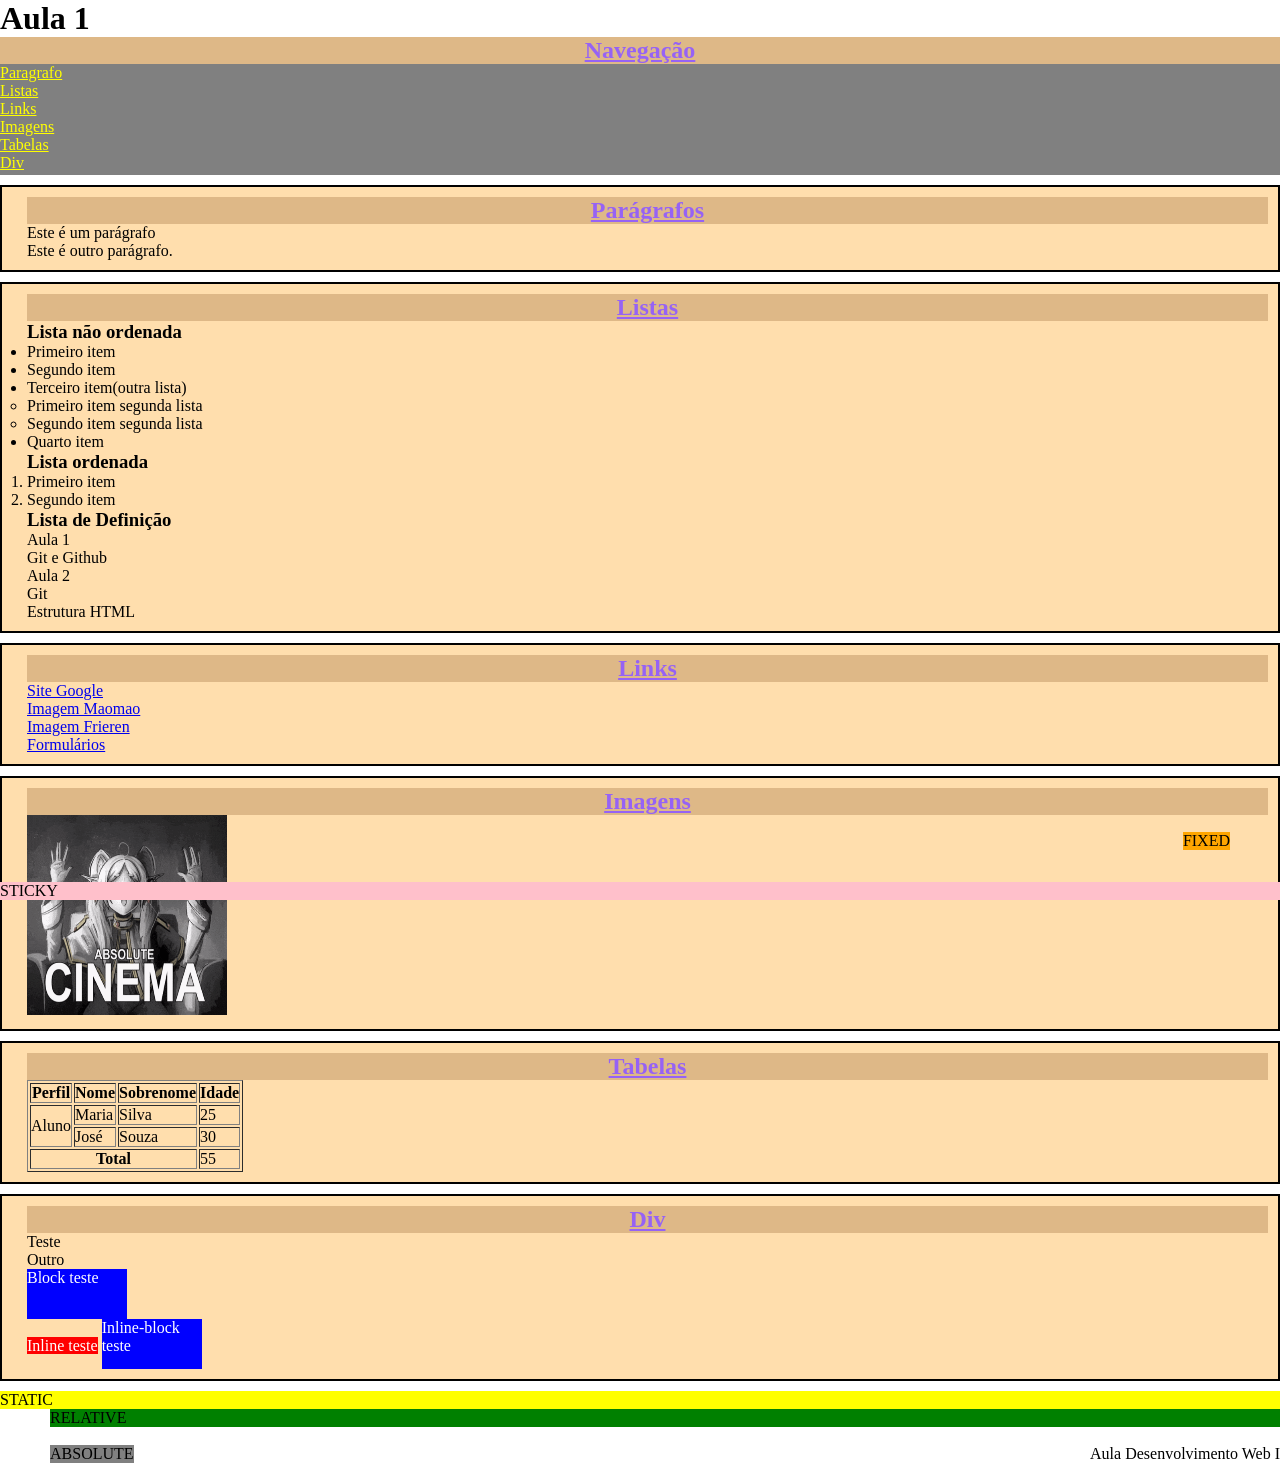
<file: index.html>
<!DOCTYPE html>
<html lang="pt-BR">
    
    <head>
        <meta charset="UTF-8">
        <meta name="viewport" content="width=device-width, initial-scale=1.0">
        <title>Aula2_DesenvolvimentoWeb</title>

        <link rel="stylesheet" href="style.css">

        <style>
            h2{
                color: rgb(150, 98, 245) !important;
                background-color: burlywood;
                text-align: center;
                text-decoration: underline;
                justify-content: center;
            }
        </style>

    </head>
    
    <body>
        
        <header>
            <h1>Aula 1</h1>
        </header>

        <nav id="menu" class="fundo-verde" style="position: sticky; top: 0px;">
            <h2>Navegação</h2>
            <ul>
                <li><a href="#paragrafo">Paragrafo</a></li>
                <li><a href="#listas">Listas</a></li>
                <li><a href="#links">Links</a></li>
                <li><a href="#imagens">Imagens</a></li>
                <li><a href="#tabelas">Tabelas</a></li>
                <li><a href="#div">Div</a></li>
            </ul>
        </nav>
        
        <main>
            <section id="paragrafo" class="fundo-verde">
                <h2 style = "color: blue; underline;">Parágrafos</h2>
                <p>Este é um parágrafo</p>
                <p>Este é outro parágrafo.</p>
            </section>
            
            <section id="listas">
                <h2>Listas</h2>
                <h3>Lista não ordenada</h3>
                <ul>
                    <li>Primeiro item</li>
                    <li>Segundo item</li>
                    <li>Terceiro item(outra lista)
                        <ul>
                            <li>Primeiro item segunda lista</li>
                            <li>Segundo item segunda lista</li>
                        </ul>
                    </li>
                    <li>Quarto item</li>
                </ul>
                <h3>Lista ordenada</h3>
                <ol>
                    <li>Primeiro item</li>
                    <li>Segundo item</li>
                </ol>
                <h3>Lista de Definição</h3>
                <dl>
                    <dt>Aula 1</dt>
                    <dd>Git e Github</dd>
                    <dt>Aula 2</dt>
                    <dd>Git</dd>
                    <dd>Estrutura HTML</dd>
                </dl>
            </section>

            <section id="links">
                <h2>Links</h2>
                <a href="http://www.google.com" target="_blank">Site Google</a>
                <br>
                <a href="Imagens/maomao.png" target="_blank">Imagem Maomao</a>
                <br>
                <a href="Imagens/frieren.jpg" target="_blank">Imagem Frieren</a>
                <br>
                <a href="formulario.html">Formulários</a>
            </section>

            <section id="imagens">
                <h2>Imagens</h2>
                <img src="Imagens/frieren-cinema.gif" alt="gif meme absolute frieren" width="200" height="200">
            </section>

            <section id="tabelas">
                <h2>Tabelas</h2>
                <table border="1">
                    <thead>
                        <tr>
                            <th scope="col">
                                Perfil
                            </th>
                            <th scope="col">
                                Nome
                            </th>
                            <th scope="col">
                                Sobrenome
                            </th>
                            <th scope="col">
                                Idade
                            </th>
                        </tr>
                    </thead>
                
                    <tbody>
                        <tr>
                            <td rowspan="2">
                                Aluno
                            </td>
                            <td>
                                Maria
                            </td>
                            <td>
                                Silva
                            </td>
                            <td>
                                25
                            </td>
                        </tr>
                        <tr>
                            <td>
                                José
                            </td>
                            <td>
                                Souza
                            </td>
                            <td>
                                30
                            </td>
                        </tr>
                    </tbody>
                
                    <tfoot>
                        <tr>
                            <th scope="row" colspan="3">
                                Total
                            </th>
                            <td>
                                55
                            </td>
                        </tr>
                    </tfoot>
                </table>
            </section>

            <section id="div">
                <h2>Div</h2>
                <div>
                    <p>Teste</p>
                    <p>Outro</p>
                </div>

                <div style="display: block; color: white; background-color: blue; height: 50px; width: 100px;">Block teste</div>
                <div style="display: inline; color: white; background-color: red; height: 50px;">Inline teste</div>
                <div style="display: inline-block; color: white; background-color: blue; height: 50px; width: 100px;">Inline-block teste</div>
                <!--None está no código fonte do site, mas não aparece na página. 
                    Normalmente utilizado em conjunto com JS para interações, aparece após algum comando-->
                <div style="display: none;color: white; background-color: red; height: 50px;">none teste</div>

            </section>

            <div style="background-color: yellow; position: static; left: 50px;">STATIC</div>

            <div style="background-color: green; position: relative; left: 50px;">RELATIVE</div>
            
            <div style="background-color: pink; position: sticky; bottom: 0px;">STICKY</div>

            <div style="background-color: gray; position: absolute; left: 50px;">ABSOLUTE</div>

            <div style="background-color: orange; position: fixed; bottom: 50px; right: 50px;">FIXED</div>

            

        </main>

        <footer>
            <p>Aula Desenvolvimento Web I</p>
        </footer>
    </body>

</html>
</file>
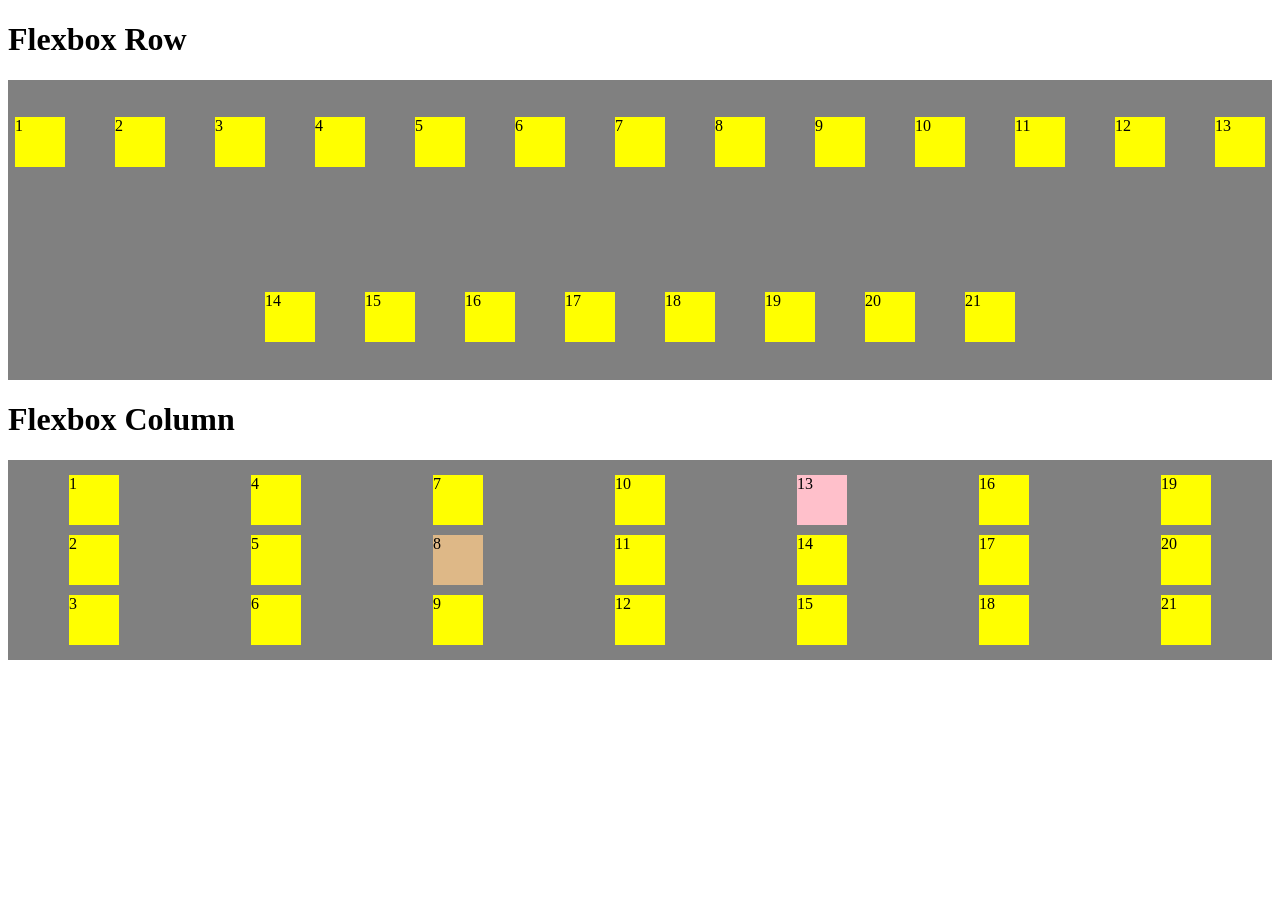
<file: flexbox.html>
<!DOCTYPE html>
<html>
    
    <head>
        <meta charset="UTF-8">
        <meta name="viewport" content="width=device-width, initial-scale=1.0">
        <title>Flexbox</title>

        <style>
            
            #flex-row{
                background-color: gray;
                display: flex;
                height: 300px;
                flex-direction: row;
                gap: 50px;
                justify-content: center;
                align-items: center;
                flex-wrap: wrap;
            }

            #flex-column{
                background-color: gray;
                display: flex;
                height: 200px;
                flex-direction: column;
                gap: 10px;
                flex-wrap: wrap;
                align-items: center;
                justify-content: center;
            }

            .flex-item{
                background-color: yellow;
                width: 50px;
                height: 50px;
            }

        </style>
    </head>

    <body>
        
        <h1>Flexbox Row</h1>
            <div id="flex-row">
                <div class="flex-item">1</div>
                <div class="flex-item">2</div>
                <div class="flex-item">3</div>
                <div class="flex-item">4</div>
                <div class="flex-item">5</div>
                <div class="flex-item">6</div>
                <div class="flex-item">7</div>
                <div class="flex-item">8</div>
                <div class="flex-item">9</div>
                <div class="flex-item">10</div>
                <div class="flex-item">11</div>
                <div class="flex-item">12</div>
                <div class="flex-item">13</div>
                <div class="flex-item">14</div>
                <div class="flex-item">15</div>
                <div class="flex-item">16</div>
                <div class="flex-item">17</div>
                <div class="flex-item">18</div>
                <div class="flex-item">19</div>
                <div class="flex-item">20</div>
                <div class="flex-item">21</div>
            </div>

            <h1>Flexbox Column</h1>
            <div id="flex-column">
                <div class="flex-item">1</div>
                <div class="flex-item">2</div>
                <div class="flex-item">3</div>
                <div class="flex-item">4</div>
                <div class="flex-item">5</div>
                <div class="flex-item">6</div>
                <div class="flex-item">7</div>
                <div class="flex-item" style="background-color: burlywood;">8</div>
                <div class="flex-item">9</div>
                <div class="flex-item">10</div>
                <div class="flex-item">11</div>
                <div class="flex-item">12</div>
                <div class="flex-item" style="background-color: pink;">13</div>
                <div class="flex-item">14</div>
                <div class="flex-item">15</div>
                <div class="flex-item">16</div>
                <div class="flex-item">17</div>
                <div class="flex-item">18</div>
                <div class="flex-item">19</div>
                <div class="flex-item">20</div>
                <div class="flex-item">21</div>
            </div>


    </body>

</html>
</file>
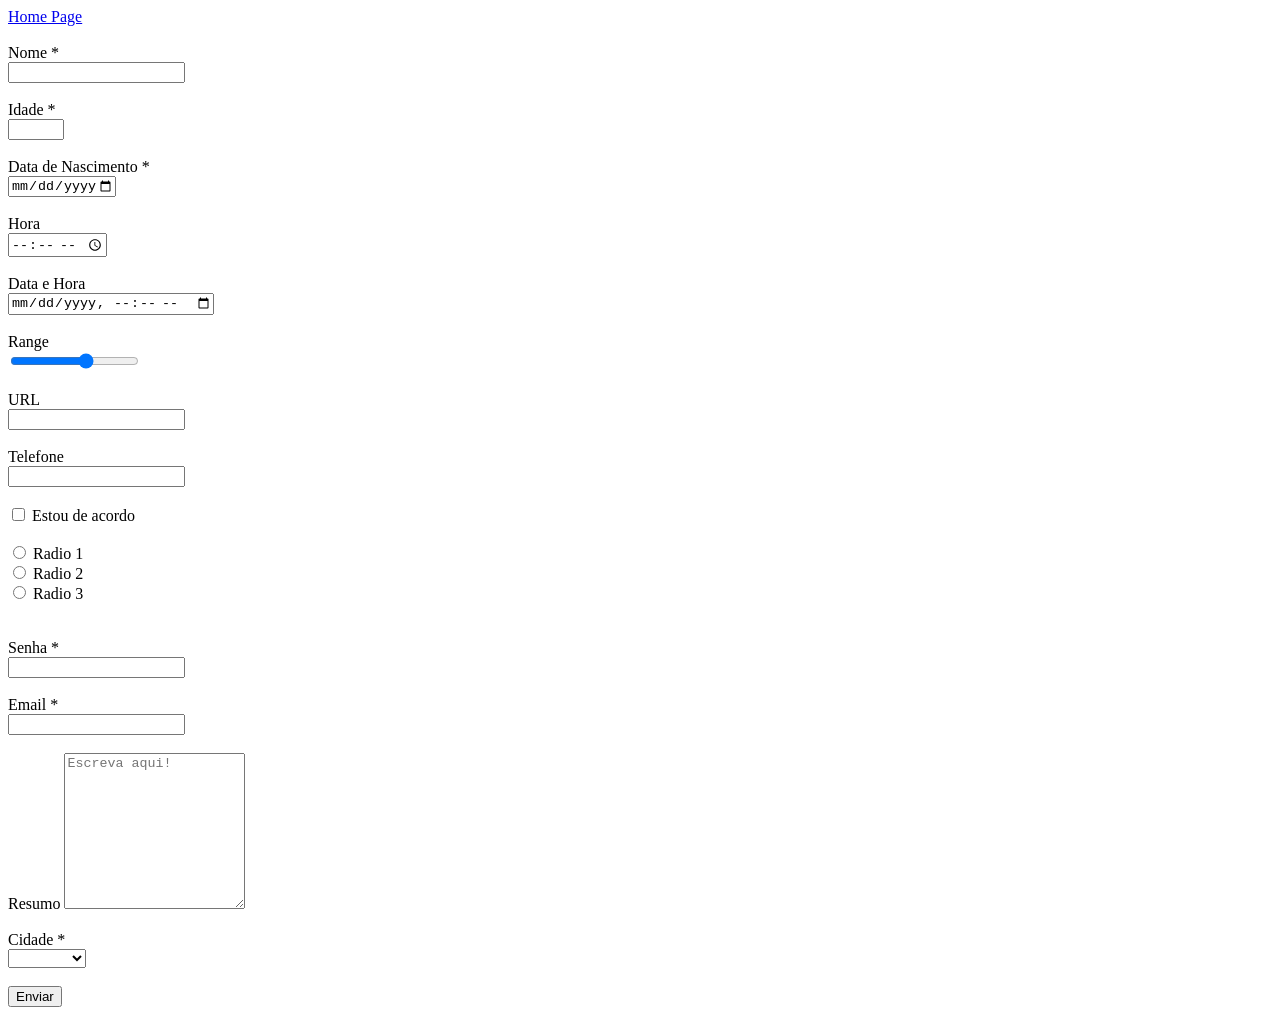
<file: formulario.html>
<!DOCTYPE html>
<html>

    <head>

        <title>Formulários</title>

    </head>

    <body>

        <a href="index.html">Home Page</a>
        <br><br>

        <form action="" method="GET" enctype="multipart/form-data">

            <label for="id_nome">Nome *</label><br>
            <input id="id_nome" name="nome" required minlength="4" maxlength="10">
            <br><br>

            <label for="id_idade">Idade *</label><br>
            <input type="number" id="id_idade" name="idade" required min="0" max="200">
            <br><br>

            <label for="id_nascimento">Data de Nascimento *</label><br>
            <input type="date" id="id_nascimento" name="nascimento" required max="2026-09-05">
            <br><br>

            <label for="id_hora">Hora</label><br>
            <input type="time" id="id_hora" name="hora" min="09:00" max="17:00">
            <br><br>

            <label for="id_datetime">Data e Hora</label><br>
            <input type="datetime-local" id="id_datetime" name="datatime" min="2026-09-05T12:00">
            <br><br>

            <label for="id_range">Range</label><br>
            <input type="range" id="id_range" name="range" required min="0" max="10" step="2"> 
            <br><br>

            <label for="id_url">URL</label><br>
            <input type="url" id="id_url" name="url">
            <br><br>

            <label for="id_tel">Telefone</label><br>
            <input type="tel" id="id_tel" name="telefone">
            <br><br>

            <input type="checkbox" id="id_acordo" name="acordo" value="S">
            <label for="id_acordo">Estou de acordo</label>
            <br><br>

            <input type="radio" id="id_radio1" name="radio" value="r1">
            <label for="id_radio1">Radio 1</label><br>
            <input type="radio" id="id_radio2" name="radio" value="r2">
            <label for="id_radio2">Radio 2</label><br>
            <input type="radio" id="id_radio3" name="radio" value="r3">
            <label for="id_radio3">Radio 3</label><br>
            <br><br>

            <label for="id_senha">Senha *</label><br>
            <input type="password" id="id_senha" name="senha" pattern=".{8,}" required>
            <br><br>

            <label for="id_email">Email *</label><br>
            <input type="email" id="id_email" name="email" required>
            <br><br>    

            <label for="id_resumo">Resumo</label>
            <textarea id="id_resumo" name="resumo" rows="10" cols="20" placeholder="Escreva aqui!"></textarea>
            <br><br>

            <label for="id_cidade">Cidade *</label><br>
            <select id="id_cidade" name="cidade" required>
                <option></option>
                <option value="A">Araras</option>
                <option value="L">Leme</option>
                <option value="R">Rio Claro</option>
            </select>
            <br><br>

            <button type="submit">Enviar</button>

        </form>
    </body>

</html>
</file>
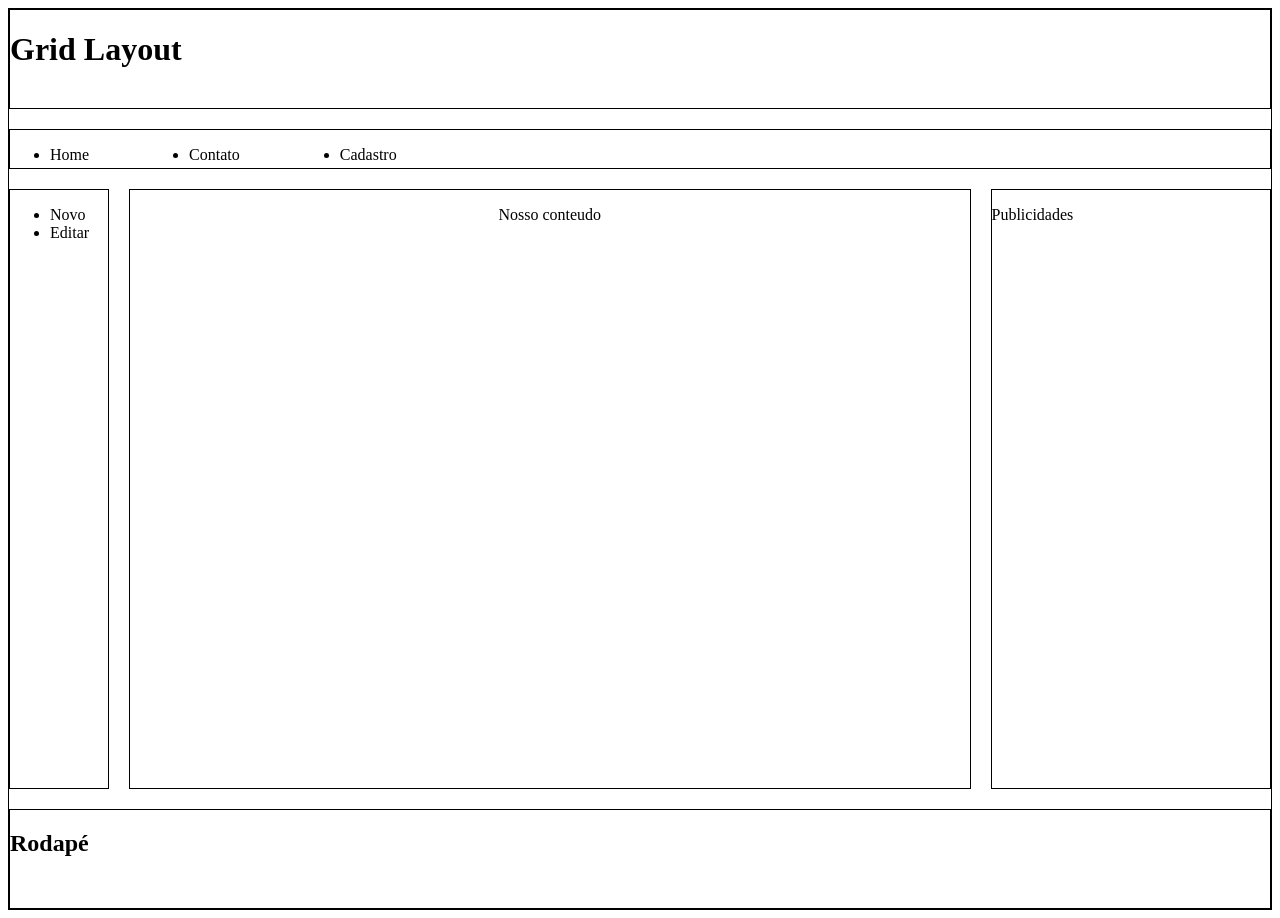
<file: grid.html>
<!DOCTYPE html>
<html>
    
    <head>
        
        <title>Grid Layout</title>

        <style>

            #grid{
                display: grid;
                grid-template-columns: 100px 3fr 1fr;
                grid-template-rows: 100px 40px auto 100px;
                gap: 20px;
                grid-template-areas:
                        "cabecalho cabecalho cabecalho"
                        "nav-p nav-p nav-p"
                        "nav-s conteu publi"
                        "rodape rodape rodape";
                min-height: 100vh;
            }            

            header{
                border-width: 1px;
                border-style: solid;
                grid-area: cabecalho;
            }

            footer{
                border-width: 1px;
                border-style: solid;
                grid-area: rodape;
            }

            nav{
                border-width: 1px;
                border-style: solid;
            }

            div{
                border-width: 1px;
                border-style: solid;
            }

            #nav-principal{
                grid-area: nav-p;
                display: flex;
                flex-direction: row;
            }

            
            #nav-principal ul{
                display: flex;
                flex-direction: row;
                gap: 100px;
            }

            #nav-secundario{
                grid-area: nav-s;
            }

            #conteudo{
                grid-area: conteu;
                justify-content: center;
                text-align: center  ;
            }

            #publicidade{
                grid-area: publi;
            }


        </style>

    </head>
    
    <body>
        
        <div id="grid">

            <header>
                <h1>Grid Layout</h1>
            </header>
            
            <nav id="nav-principal">
                <ul>
                    <li>Home</li>
                    <li>Contato</li>
                    <li>Cadastro</li>
                </ul>
            </nav>

            <nav id="nav-secundario">
                <ul>
                    <li>Novo</li>
                    <li>Editar</li>
                </ul>
            </nav>

            <div id="conteudo">
                <p>Nosso conteudo</p>
            </div>

            <div id="publicidade">
                <p>Publicidades</p>
            </div>

            <footer>
                <h2>Rodapé</h2>
            </footer>

        </div>

    </body>

</html>
</file>
<file: style.css>
*, ::before, ::after{
    box-sizing: border-box;
    margin: 0;
    padding: 0;
}

section{
    background-color: #FFDEAD;
    padding: 10px;
    padding-left: 25px;
    margin-top: 10px;
    margin-bottom: 10px;
    border-width: 2px;
    border-color: black;
    border-style: solid;
}
/*
section.fundo-verde{
    background-color: green;
}
*/

#menu{
    background-color: gray;
    padding-bottom: 3px;
}

#menu a{
    color: yellow;
}

#menu a:hover{
    color: red;
}

footer{
    text-align: right;
}
</file>
